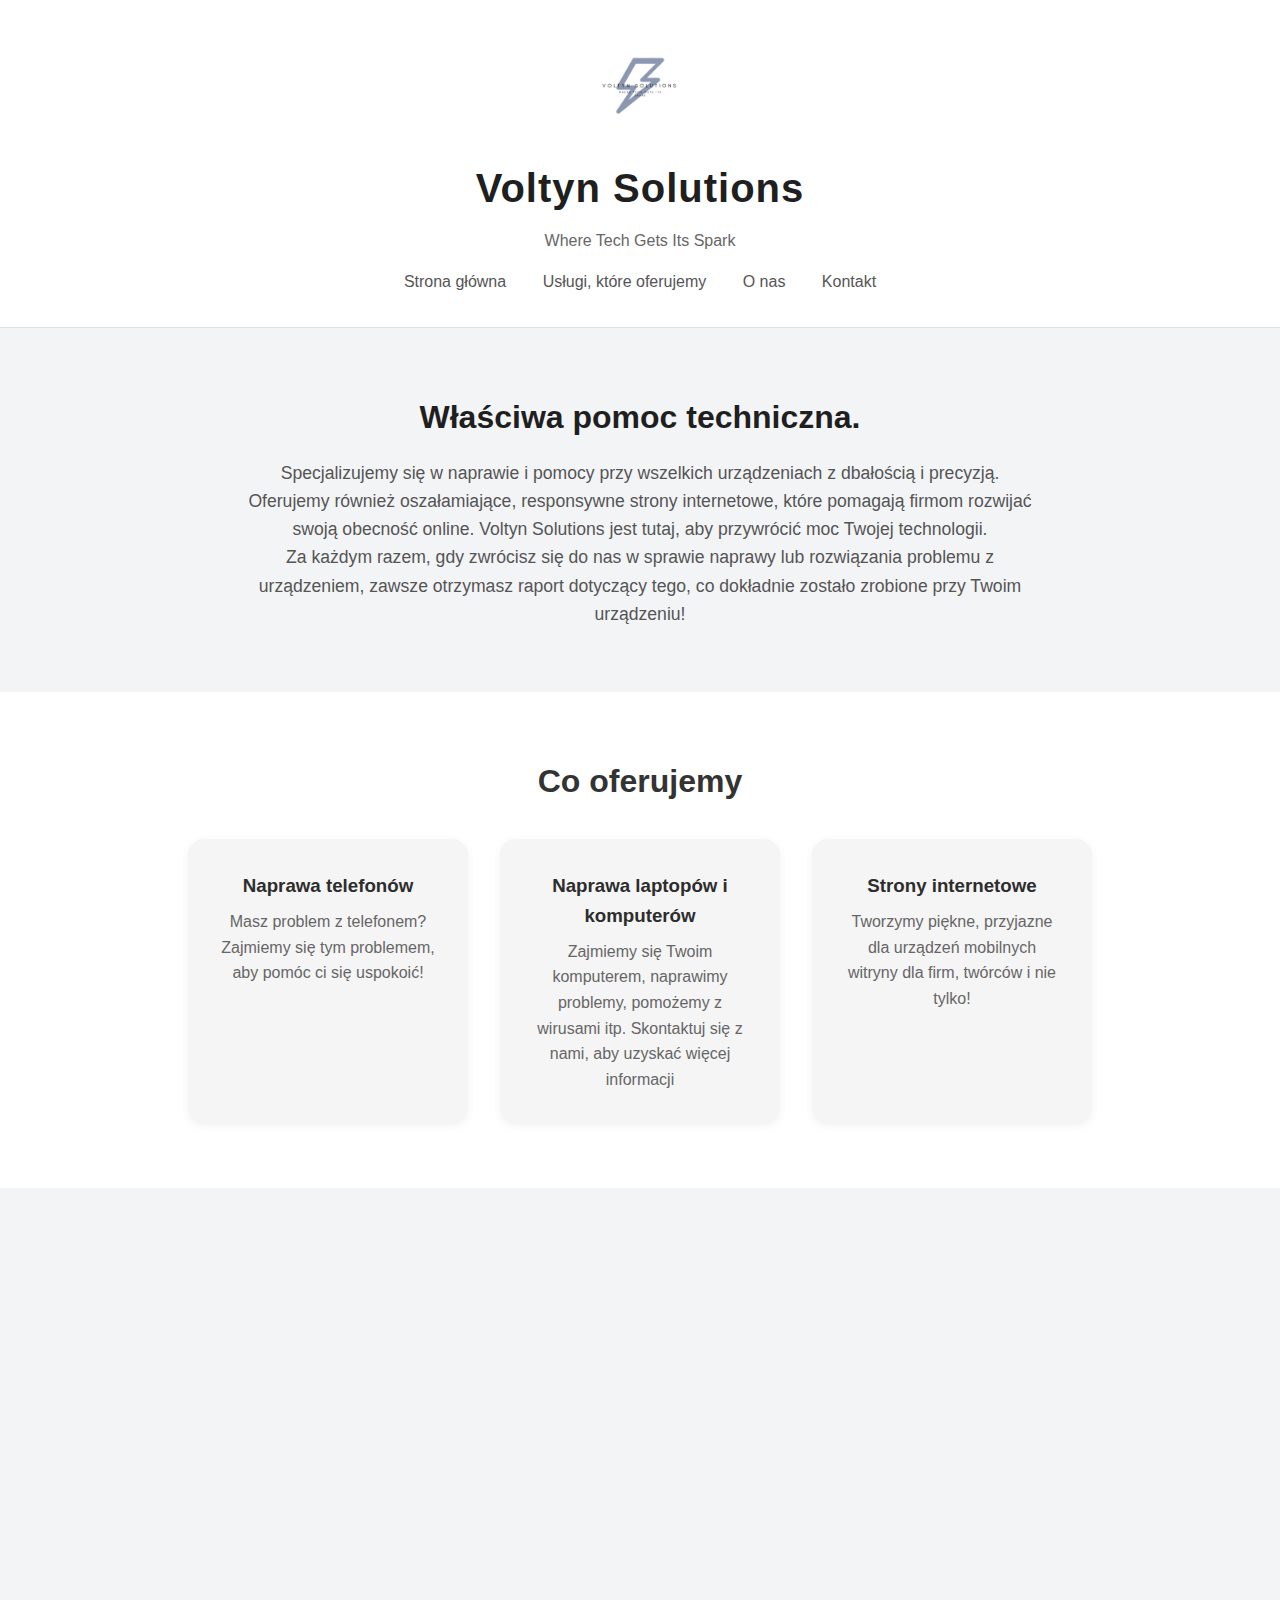
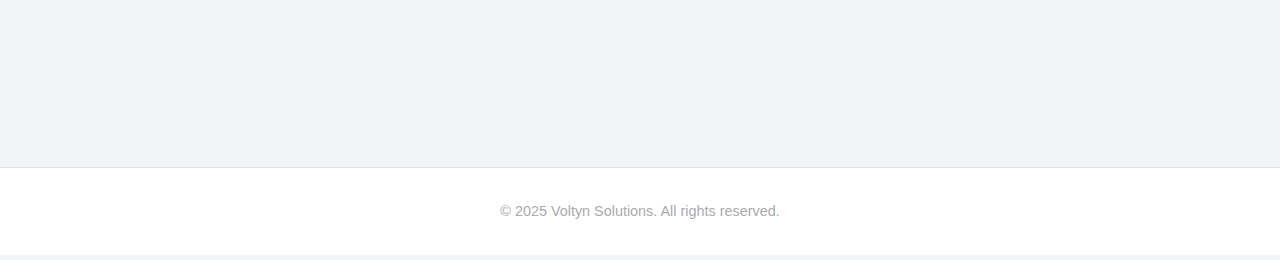
<file: index.html>
<!DOCTYPE html>
<html lang="pl">
<head>
  <meta charset="UTF-8" />
  <meta name="viewport" content="width=device-width, initial-scale=1.0"/>
  <title>Voltyn Solutions</title>
  <link rel="icon" type="image/png" href="favicon.ico" />
  <link rel="stylesheet" href="styles.css" />
</head>
<body>

  <header>
    <img src="voltyn.png" alt="Voltyn Logo" class="logo" />
    <h1>Voltyn Solutions</h1>
    <p class="tagline">Where Tech Gets Its Spark</p>
    <nav class="navbar">
    <a href="#">Strona główna</a>
          <a href="index.html#services">Usługi, które oferujemy</a>
          <a href="index.html#about">O nas</a>
          <a href="contact.html">Kontakt</a>
    </nav>
  </header>

  <section class="hero fade-in">
    <h2>Właściwa pomoc techniczna.</h2>
    <p>Specjalizujemy się w naprawie i pomocy przy wszelkich urządzeniach z dbałością i precyzją. Oferujemy również oszałamiające, responsywne strony internetowe, które pomagają firmom rozwijać swoją obecność online. Voltyn Solutions jest tutaj, aby przywrócić moc Twojej technologii.</p>
    <p>Za każdym razem, gdy zwrócisz się do nas w sprawie naprawy lub rozwiązania problemu z urządzeniem, zawsze otrzymasz raport dotyczący tego, co dokładnie zostało zrobione przy Twoim urządzeniu!</p>
  </section>

  <section class="services-section fade-in" id="services">
    <h2 class="section-title">Co oferujemy</h2>
    <div class="services">

      <div class="service-card">
        <h3>Naprawa telefonów</h3>
        <p>Masz problem z telefonem? Zajmiemy się tym problemem, aby pomóc ci się uspokoić!</p>
      </div>

      <div class="service-card">
        <h3>Naprawa laptopów i komputerów</h3>
        <p>Zajmiemy się Twoim komputerem, naprawimy problemy, pomożemy z wirusami itp. Skontaktuj się z nami, aby uzyskać więcej informacji</p>
      </div>

      <div class="service-card">
        <h3>Strony internetowe</h3>
        <p>Tworzymy piękne, przyjazne dla urządzeń mobilnych witryny dla firm, twórców i nie tylko!</p>
      </div>

    </div>
  </section>

  <section class="consultation fade-in" id="contact">
    <h2>Uzyskaj bezpłatną konsultację</h2>
    <p><strong>Masz problem z urządzeniem?</strong></p>
    <p>Nie martw się! Mamy dla Ciebie rozwiązanie, daj nam znać, jaki jest problem poniżej, a my skontaktujemy się z Tobą, aby pomóc.</p>
    <p><strong>Potrzebujesz strony internetowej dla swojej firmy lub projektu?</strong></p>
    <p>Wyślij nam szczegóły, a my odpowiemy Ci, jak zacząć!</p>
    <form action="https://formspree.io/f/xgvapkwn" method="POST">
        <input type="text" name="name" placeholder="Twoje imię" required />
        <input type="email" name="email" placeholder="Twój adres e-mail" required />
        <textarea name="message" rows="5" placeholder="Opisz swój problem lub pomysł..." required></textarea>
        <button type="submit">Wysłać</button>
      </form>      
  </section>

  <footer>
    <p>&copy; 2025 Voltyn Solutions. All rights reserved.</p>
  </footer>

  <script src="script.js"></script>
</body>
</html>
</file>
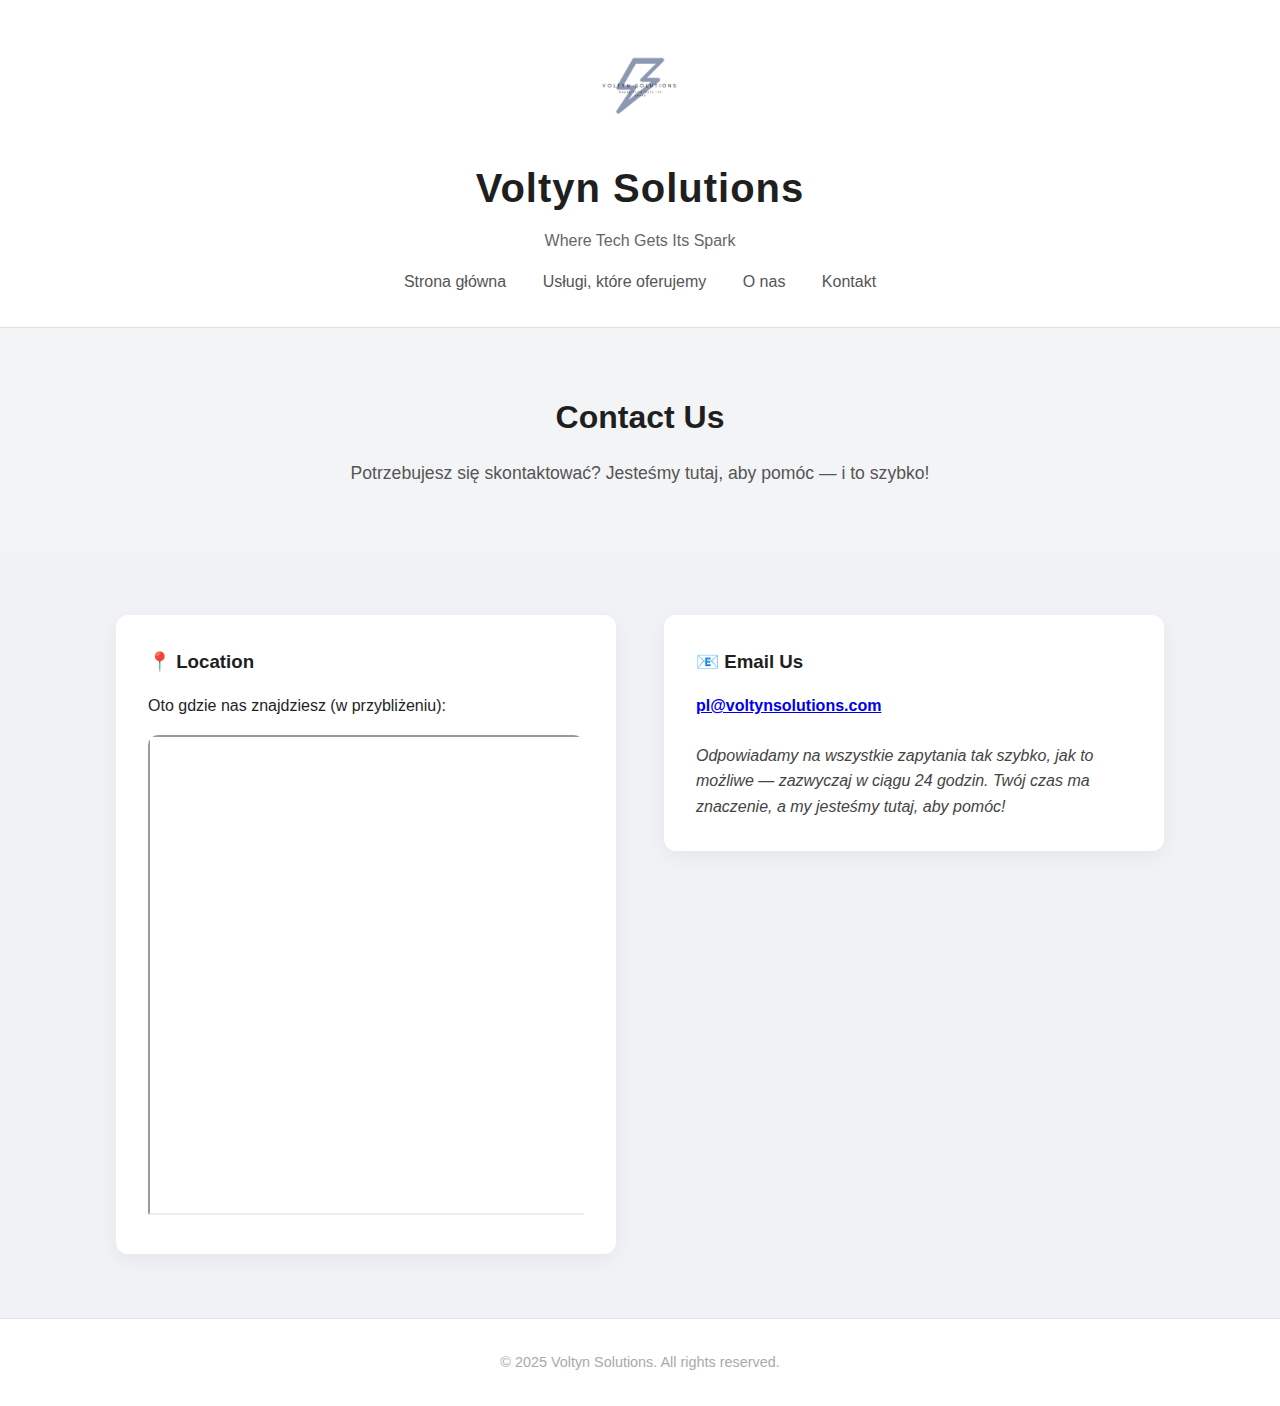
<file: contact.html>
<!DOCTYPE html>
<html lang="pl">
<head>
  <meta charset="UTF-8">
  <meta name="viewport" content="width=device-width, initial-scale=1.0">
  <title>Kontakt – Voltyn Solutions</title>
  <link rel="icon" type="image/png" href="favicon.ico" />
  <link rel="stylesheet" href="styles.css">
</head>
<body>

    <header>
        <img src="voltyn.png" alt="Voltyn Logo" class="logo" />
        <h1>Voltyn Solutions</h1>
        <p class="tagline">Where Tech Gets Its Spark</p>
        <nav class="navbar">
          <a href="index.html">Strona główna</a>
          <a href="index.html#services">Usługi, które oferujemy</a>
          <a href="index.html#about">O nas</a>
          <a href="contact.html">Kontakt</a>
        </nav>
      </header>

  <section class="hero fade-in">
    <h2>Contact Us</h2>
    <p>Potrzebujesz się skontaktować? Jesteśmy tutaj, aby pomóc — i to szybko!</p>
  </section>

  <section class="contact-section fade-in">
    <div class="contact-container">

      <div class="contact-info">
        <h3>📍 Location</h3>
        <p>Oto gdzie nas znajdziesz (w przybliżeniu):</p>
        <div class="map-container">
            <iframe src="https://www.google.com/maps/d/u/1/embed?mid=1wWw5PFHW-htDEkJ80xMfDXySeXuD71M&ehbc=2E312F" width="640" height="480"></iframe>
        </div>
      </div>

      <div class="contact-details">
        <h3>📧 Email Us</h3>
      <p><strong><a href="mailto:pl@voltynsolutions.com">pl@voltynsolutions.com</a></strong></p>
        <p class="response-note">
         Odpowiadamy na wszystkie zapytania tak szybko, jak to możliwe — zazwyczaj w ciągu 24 godzin.
Twój czas ma znaczenie, a my jesteśmy tutaj, aby pomóc!
        </p>
      </div>

    </div>
  </section>

  <footer>
    &copy; 2025 Voltyn Solutions. All rights reserved.
  </footer>

  <script src="script.js"></script>
</body>
</html>
</file>
<file: styles.css>
* {
    margin: 0;
    padding: 0;
    box-sizing: border-box;
  }
  
  body {
    font-family: 'Segoe UI', Tahoma, Geneva, Verdana, sans-serif;
    background-color: #f3f4f6;
    color: #1f1f1f;
    line-height: 1.6;
  }
  
  header {
    background-color: #ffffff;
    padding: 2rem;
    text-align: center;
    border-bottom: 1px solid #e0e0e0;
  }
  
  .logo {
    max-width: 100px;
    margin-bottom: 1rem;
  }
  
  h1 {
    font-size: 2.5rem;
    letter-spacing: 1px;
  }
  
  p.tagline {
    font-size: 1rem;
    color: #666;
    margin-top: 0.5rem;
  }
  
  .navbar {
    margin-top: 1rem;
  }
  
  .navbar a {
    text-decoration: none;
    color: #555;
    margin: 0 1rem;
    font-weight: 500;
    transition: color 0.3s ease;
  }
  
  .navbar a:hover {
    color: #607dff;
  }
  
  .hero {
    padding: 4rem 2rem;
    text-align: center;
  }
  
  .hero h2 {
    font-size: 2rem;
    margin-bottom: 1rem;
  }
  
  .hero p {
    font-size: 1.1rem;
    color: #555;
    max-width: 800px;
    margin: 0 auto;
  }
  
  .services-section {
    padding: 4rem 2rem;
    background-color: #ffffff;
  }
  
  .section-title {
    text-align: center;
    font-size: 2rem;
    margin-bottom: 2rem;
    color: #333;
  }
  
  .services {
    display: flex;
    flex-wrap: wrap;
    justify-content: center;
    gap: 2rem;
  }
  
  .service-card {
    background: #f5f5f5;
    padding: 2rem;
    border-radius: 16px;
    max-width: 280px;
    text-align: center;
    transition: transform 0.4s ease, box-shadow 0.4s ease;
    box-shadow: 0 2px 10px rgba(0,0,0,0.05);
    perspective: 1000px;
  }
  
  .service-card:hover {
    transform: translateY(-10px) rotateX(3deg) rotateY(3deg);
    box-shadow: 0 12px 24px rgba(0,0,0,0.1);
  }
  
  .service-card h3 {
    color: #2d2d2d;
    margin-bottom: 0.5rem;
  }
  
  .service-card p {
    color: #666;
  }
  
  .consultation {
    background-color: #eaf1ff;
    padding: 4rem 2rem;
    text-align: center;
  }
  
  .consultation h2 {
    margin-bottom: 1rem;
  }
  
  form {
    display: flex;
    flex-direction: column;
    max-width: 500px;
    margin: 0 auto;
    gap: 1rem;
  }
  
  input, textarea {
    padding: 0.75rem;
    border: 1px solid #ccc;
    border-radius: 8px;
    font-size: 1rem;
    resize: none;
  }
  
  button {
    background-color: #607dff;
    color: white;
    padding: 0.75rem;
    border: none;
    border-radius: 8px;
    font-size: 1rem;
    cursor: pointer;
    transition: background-color 0.3s ease, transform 0.2s ease;
  }
  
  button:hover {
    background-color: #4a65d4;
    transform: scale(1.03);
    animation: glow 0.5s ease-in-out forwards;
  }
  
  footer {
    text-align: center;
    padding: 2rem;
    background-color: #ffffff;
    color: #aaa;
    font-size: 0.9rem;
    border-top: 1px solid #e0e0e0;
  }
  
  .fade-in {
    opacity: 0;
    transform: translateY(40px);
    transition: all 0.8s ease-out;
  }
  
  .fade-in.show {
    opacity: 1;
    transform: translateY(0);
  }
  
  @keyframes glow {
    0% {
      box-shadow: 0 0 0px #607dff;
    }
    100% {
      box-shadow: 0 0 12px #607dffaa;
    }
  }
  

  .contact-section {
    padding: 4rem 2rem;
    background-color: #f0f2f5;
  }
  
  .contact-container {
    display: flex;
    flex-wrap: wrap;
    gap: 3rem;
    justify-content: center;
    align-items: flex-start;
  }
  
  .contact-info, .contact-details {
    background: #ffffff;
    padding: 2rem;
    border-radius: 12px;
    box-shadow: 0 6px 20px rgba(0, 0, 0, 0.05);
    max-width: 500px;
    flex: 1;
    transition: transform 0.3s ease, box-shadow 0.3s ease;
  }
  
  .contact-info:hover, .contact-details:hover {
    transform: translateY(-6px);
    box-shadow: 0 12px 30px rgba(0, 0, 0, 0.08);
  }
  
  .map-container {
    margin-top: 1rem;
    border-radius: 10px;
    overflow: hidden;
  }
  
  .contact-details h3,
  .contact-info h3 {
    margin-bottom: 1rem;
  }
  
  .response-note {
    margin-top: 1.5rem;
    font-style: italic;
    color: #444;
  }
</file>
